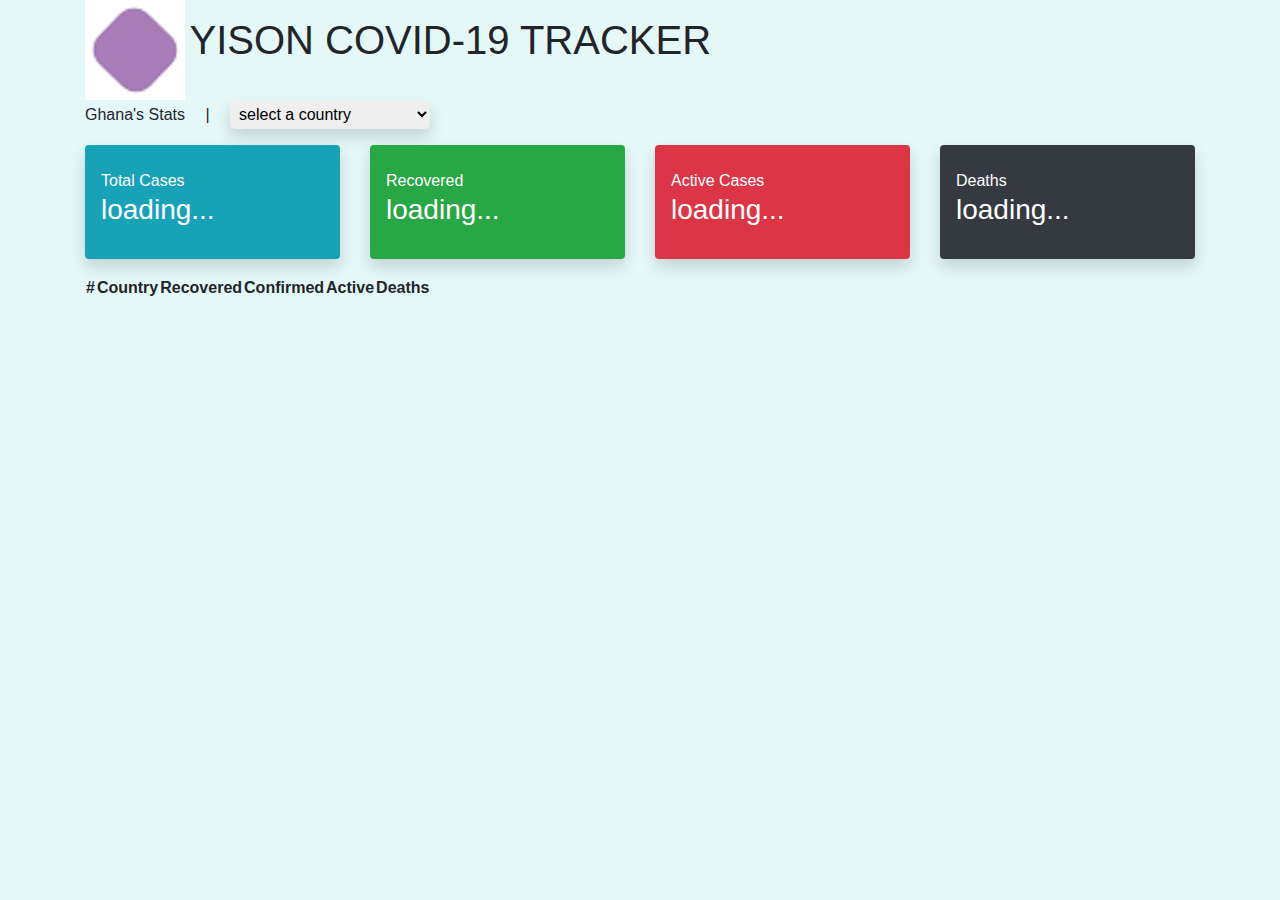
<file: index.html>
<!DOCTYPE html>
<html lang="en">
  <head>
    <meta charset="UTF-8" />
    <meta name="viewport" content="width=device-width, initial-scale=1.0" />

    <!-- Bootstrap CDN -->
    <link rel="stylesheet" href="./css/bootstrap.css" />

    <!-- CSS CDN-->
    <link rel="stylesheet" href="./css/styles.css" />

    <title>Covid-19 Tracker</title>
  </head>
  <body>
    <div class="container">
      <section class="row">
        <div class="col-12">
          <img src="./img/Rectangle 1.png" alt="App Logo" />
          <h1 class="d-inline">YISON COVID-19 TRACKER</h1>
        </div>
      </section>
      <section class="row">
        <div class="col-12">
          <span id="country" class="mr-3">Ghana's Stats</span>
          &verbar;
          <select name="" id="countries" class="ml-3 shadow">
            <option value="">select a country</option>
          </select>
        </div>
      </section>
      <section class="row my-3">
        <div class="col-md-3">
          <div class="text-white bg-info shadow rounded pl-3 py-4">
            <span>Total Cases</span>
            <h3 class="cases" id="total">loading...</h3>
          </div>
        </div>
        <div class="col-md-3">
          <div class="text-white bg-success shadow rounded pl-3 py-4">
            <span>Recovered</span>
            <h3 class="cases" id="recovered">loading...</h3>
          </div>
        </div>
        <div class="col-md-3">
          <div class="text-white bg-danger shadow rounded pl-3 py-4">
            <span>Active Cases</span>
            <h3 class="cases" id="active">loading...</h3>
          </div>
        </div>
        <div class="col-md-3">
          <div class="text-white bg-dark shadow rounded pl-3 py-4">
            <span>Deaths</span>
            <h3 class="cases" id="deaths">loading...</h3>
          </div>
        </div>
      </section>
      <section class="row">
        <div class="col-12">
          <table class="table-hover">
            <thead>
              <th>#</th>
              <th>Country</th>
              <th>Recovered</th>
              <th>Confirmed</th>
              <th>Active</th>
              <th>Deaths</th>
            </thead>
            <tbody id="all-countries"></tbody>
          </table>
        </div>
      </section>
    </div>

    <!--JS CDN-->
    <script src="./JS/index.js"></script>
  </body>
</html>
</file>
<file: css/styles.css>
body {
    background-color: #e4f8f8;
}

img{
    height: 100px;
}


#countries{
    border: 0px;
    padding: 5px;
    width: 200px;
    border-radius: 5px;
}
</file>
